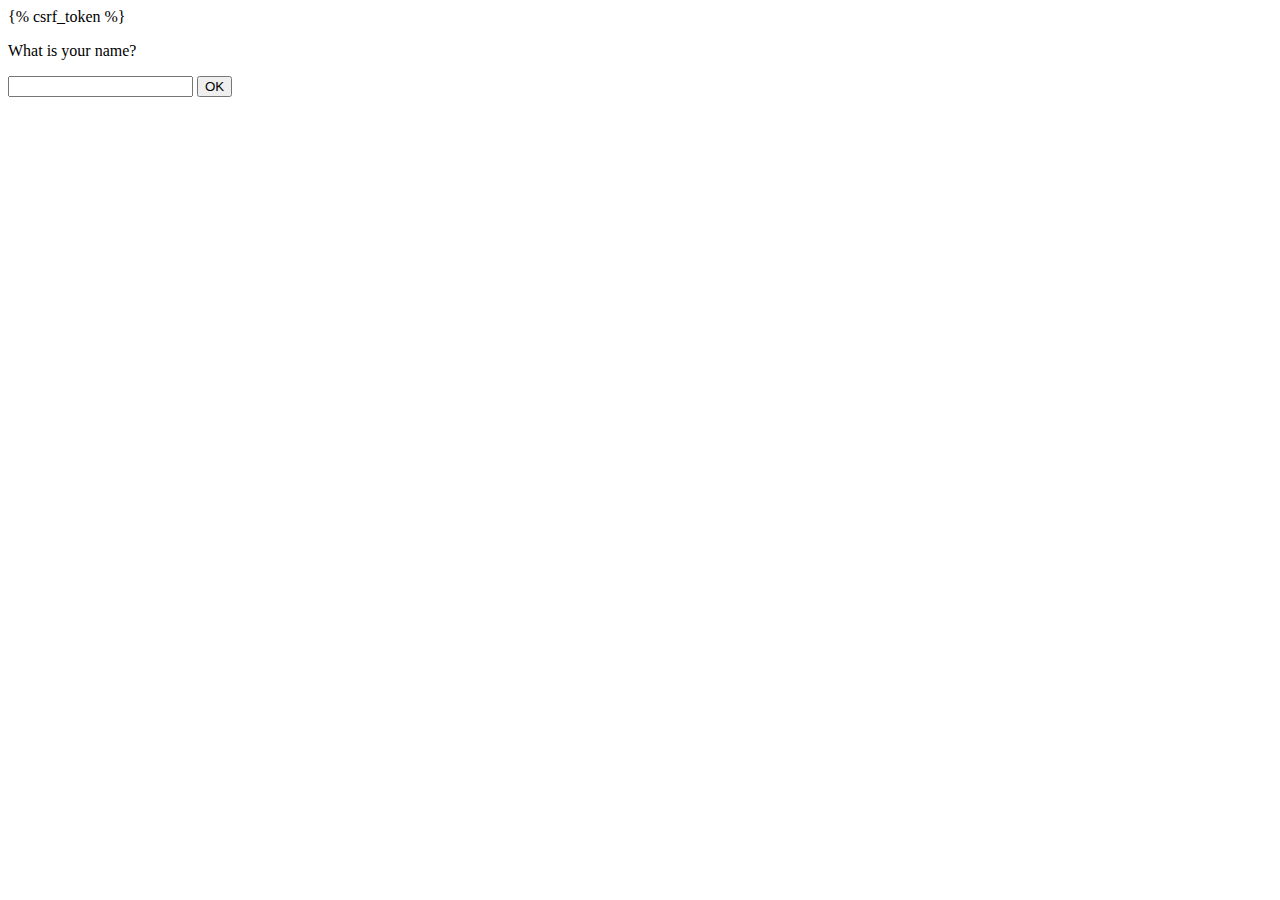
<file: app/templates/ask.html>
<html>
  <body>
    <form action="ask" method="post">{% csrf_token %}
      <p>What is your name?</p>
      <input name='myname' type='text'></input>
      <button type="submit" value="OK">OK</button>
    </form>
  </body>
</html>
</file>
